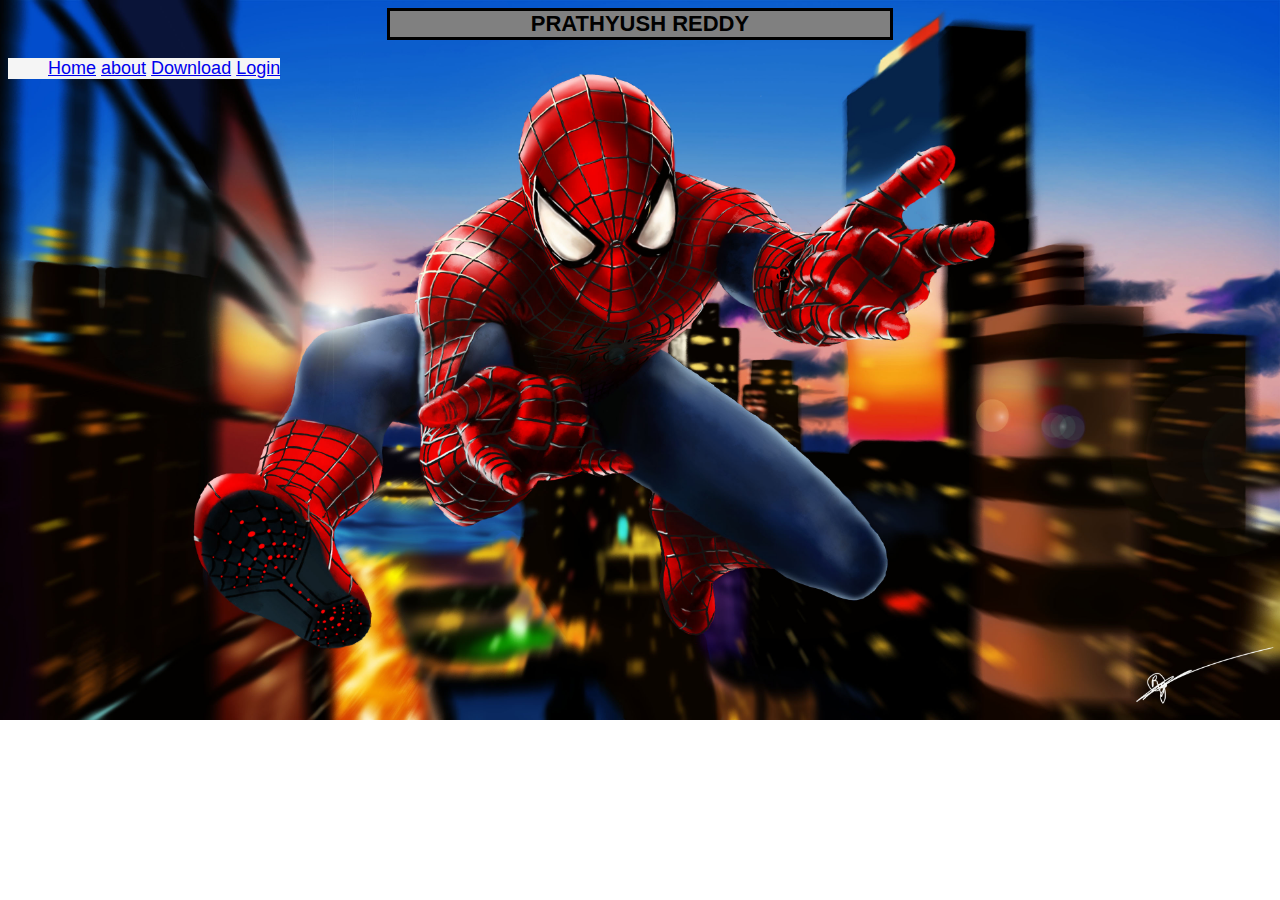
<file: index.html>
<!DOCTYPE html>
<html lang="en">

<head>
    <meta charset="UTF-8">
    <meta http-equiv="X-UA-Compatible" content="IE=edge">
    <meta name="viewport" content="width=device-width, initial-scale=1.0">
    <title >Prathyush Reddy</title>
    <link rel="stylesheet" href="style1.css">

</head>
<h1 class="head1">PRATHYUSH REDDY</h1>
<body>
    
   <!-- <object data="Prathyush's Resume.pdf">Resume</object>-->
  
   
  <ul class="ulstyle">
      <li >
          <a href="portfolio.html">Home</a>
          </li>
          <li>
              <a href="Team Seven7.html">about</a>
          </li>
          <li>
              <a href="downloads.html">Download</a>
            
          </li>
    <li>
        <a href="index1.html">Login</a>
    </li>
  </ul>
  
 
  
    
</body>
</html>
</file>
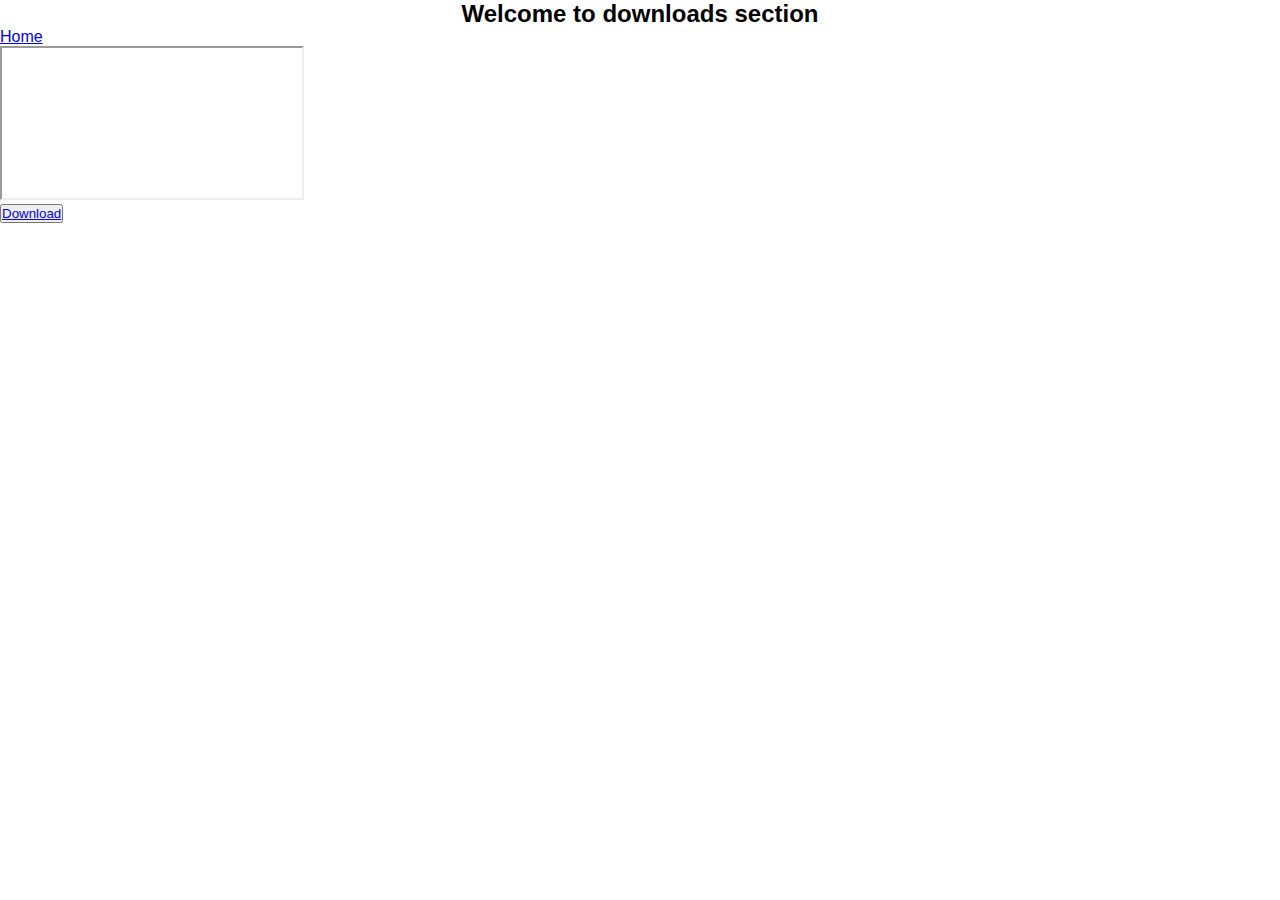
<file: downloads.html>
<!DOCTYPE html>
<html lang="en">
<head>
    <meta charset="UTF-8">
    <meta http-equiv="X-UA-Compatible" content="IE=edge">
    <meta name="viewport" content="width=device-width, initial-scale=1.0">
    <title>Downloads</title>
    <h2 align="center">Welcome to downloads section</h2>
    <link rel="stylesheet" href="style.css">
</head>
<body>
    <ul>
        <li>
            <a href="portfolio.html">Home</a>
        </li>
    </ul>
    <iframe src="Prathyush's Resume.pdf">Resume</iframe> </br>
  <button>  <a href="Prathyush's Resume.pdf" target="_blank">Download</a> </button>
  
    
</body>
</html>
</file>
<file: style1.css>
body{
    background-image: url('spidy.jpg');
  background-repeat: no-repeat;
  background-attachment:scroll;
  background-size: cover;
    
}
h1{
    text-align: center;
    
    font-weight: bold;
    color:black;

}
img{
    max-width: 100%;
  height: auto;
}

a{
    align-content: center;
}
ul{
display: inline-block;
background-color: whitesmoke;
}
li{
    display: inline-block;
}
.head1{
    font-family: -apple-system, BlinkMacSystemFont, 'Segoe UI', Roboto, Oxygen, Ubuntu, Cantarell, 'Open Sans', 'Helvetica Neue', sans-serif;
    
  width: 500px;
  margin: auto;

  border: 3px solid ;
  font-size:22px;
  background-color:gray;
}
  /*
  
  animation-name: head;
  animation-duration: 5s;
  animation-iteration-count:initial;
   text-align: center;
   color:black;
   font-weight: bold;
        
*/



/*
@keyframes head{
    from{ 
        font-family: Verdana, Geneva, Tahoma, sans-serif;
        font-size: 14px;
        font-weight: light;
       color:white

    }
    to{
        font-family: -apple-system, BlinkMacSystemFont, 'Segoe UI', Roboto, Oxygen, Ubuntu, Cantarell, 'Open Sans', 'Helvetica Neue', sans-serif;
        font-size: 18px;
        color:black;
        font-weight: bold;
        
       
    }

}
*/



.ulstyle{
    font-family: -apple-system, BlinkMacSystemFont, 'Segoe UI', Roboto, Oxygen, Ubuntu, Cantarell, 'Open Sans', 'Helvetica Neue', sans-serif;
    //border-style:solid;
    font-size:18px;

}
</file>
<file: style.css>
*{
    margin: 0px;
    padding: 0px;
    box-sizing: border-box;
    
font-family: 'Roboto', sans-serif;
}

.container{
    max-width: 80%; 
    padding: 34px; 
    margin: auto;
}

.container h1 {
    text-align: center;
    font-family: 'Sriracha', cursive;
    font-size: 40px;
}

p{
    font-size: 17px;
    text-align: center;
    font-family: 'Sriracha', cursive;
}

input, textarea{
    
    border: 2px solid black;
    border-radius: 6px;
    outline: none;
    font-size: 16px;
    width: 80%;
    margin: 11px 0px;
    padding: 7px;
}
form{
    display: flex;
    align-items: center;
    justify-content: center;
    flex-direction: column;
}

.btn{
    color: white;
    background: purple;
    padding: 8px 12px;
    font-size: 20px;
    border: 2px solid white;
    border-radius: 14px;
    cursor: pointer;
}

.bg{
    width: 100%;
    position: absolute;
    z-index: -1;
    opacity: 0.6;
}
.submitMsg{ 
    color: green;
}
</file>
